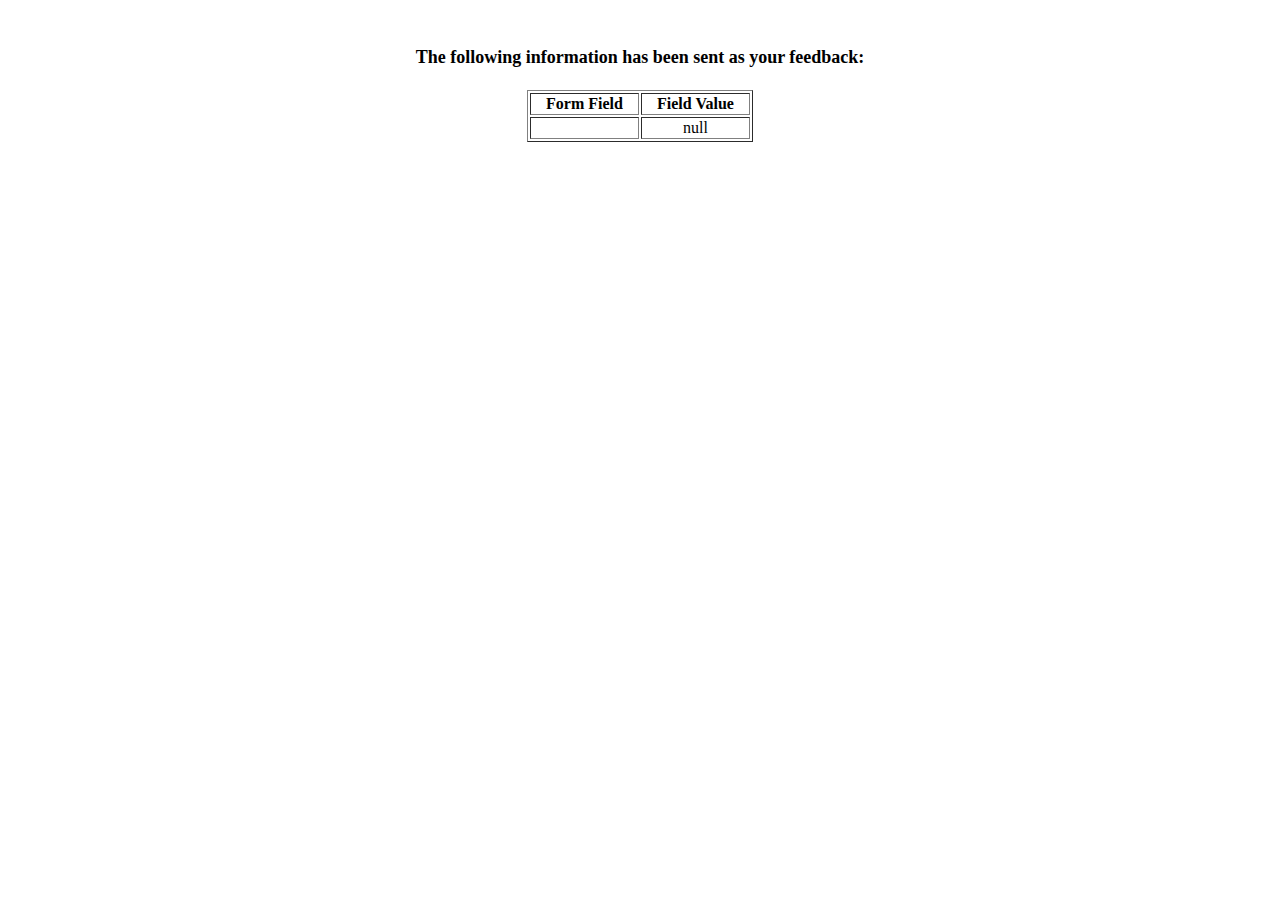
<file: pages/show_data.html>
<html>
<head>
<title>Feedback Sent</title>
</head>
<body>
<p align=center>&nbsp;</p>
<h1 align=center><font size="+1">The following information has been sent as your
  feedback:</font></h1>

<table border="1" align=center width="226">
  <tr>
    <th align="center">Form Field</th>
    <th align="center">Field Value</th>
  </tr>

<script language="javascript">
var args = location.search.substr(1).split('&');
for (var i = 0; i < args.length; ++i) {
  var parts = args[i].split('=');
  if (parts != null) {
    var field = parts[0];
    var value = parts[1];
    if (value == null) {
      value = "null"
    }
    else {
      value = '"' + unescape(value.replace(/\+/g, ' ')) + '"';
    }

    document.writeln('<tr><td align="center">' + field + '</td>');
    document.writeln('<td align="center">' + value + '</td></tr>');
  }
}
</script>

<noscript>
<tr><td>
<p>You need to turn on Javascript in your browser.</p>

<p>In Microsoft Internet Explorer 4 or greater:</p>
<ul>
<li>From the "Tools" menu (in IE 4, it's the "View" menu), select "Internet Options".</li>
<li>Click on the "Security" tab.</li>
<li>Click on the "Custom Level" button. (In IE 4, select "Custom"
and then click on "Settings...".)</li>
<li>Under "Active scripting" make sure "Enable" is selected.</li>
</ul>

<p>In Netscape version 4 or greater:</p>
<ul>
<li>From the <b>Edit</b> menu, select <b>Preferences</b>.</li>
<li>In the <b>Category</b> list on the left, click on the word "Advanced".</li>
<li>In the panel on the right, make sure "Enable JavaScript" is checked.</li>
<li>Click the <b>OK</b> button.</li>
</ul>

</td></tr>
</noscript>

</table>
</body>
</html>
</file>
